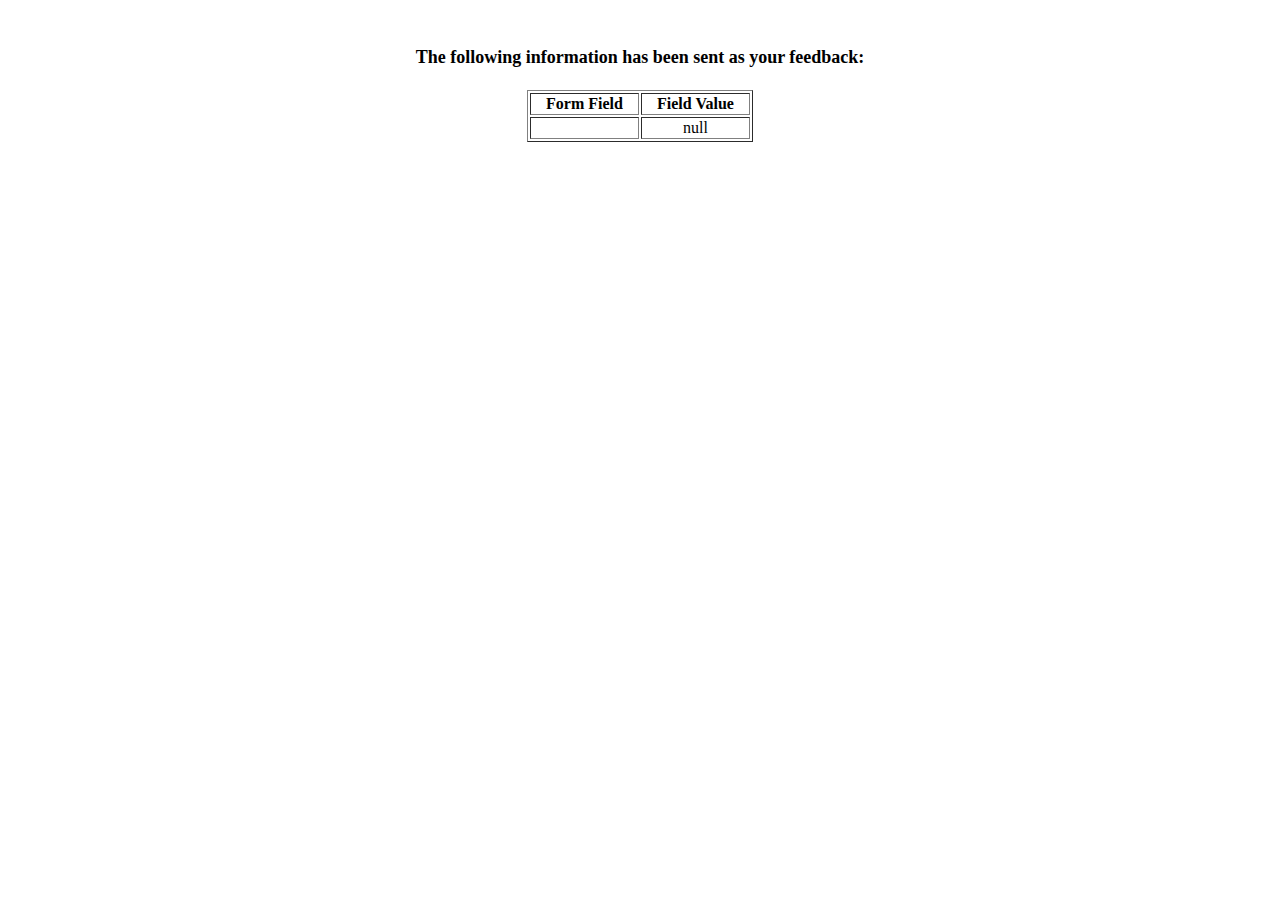
<file: pages/show_data.html>
<html>
<head>
<title>Feedback Sent</title>
</head>
<body>
<p align=center>&nbsp;</p>
<h1 align=center><font size="+1">The following information has been sent as your
  feedback:</font></h1>

<table border="1" align=center width="226">
  <tr>
    <th align="center">Form Field</th>
    <th align="center">Field Value</th>
  </tr>

<script language="javascript">
var args = location.search.substr(1).split('&');
for (var i = 0; i < args.length; ++i) {
  var parts = args[i].split('=');
  if (parts != null) {
    var field = parts[0];
    var value = parts[1];
    if (value == null) {
      value = "null"
    }
    else {
      value = '"' + unescape(value.replace(/\+/g, ' ')) + '"';
    }

    document.writeln('<tr><td align="center">' + field + '</td>');
    document.writeln('<td align="center">' + value + '</td></tr>');
  }
}
</script>

<noscript>
<tr><td>
<p>You need to turn on Javascript in your browser.</p>

<p>In Microsoft Internet Explorer 4 or greater:</p>
<ul>
<li>From the "Tools" menu (in IE 4, it's the "View" menu), select "Internet Options".</li>
<li>Click on the "Security" tab.</li>
<li>Click on the "Custom Level" button. (In IE 4, select "Custom"
and then click on "Settings...".)</li>
<li>Under "Active scripting" make sure "Enable" is selected.</li>
</ul>

<p>In Netscape version 4 or greater:</p>
<ul>
<li>From the <b>Edit</b> menu, select <b>Preferences</b>.</li>
<li>In the <b>Category</b> list on the left, click on the word "Advanced".</li>
<li>In the panel on the right, make sure "Enable JavaScript" is checked.</li>
<li>Click the <b>OK</b> button.</li>
</ul>

</td></tr>
</noscript>

</table>
</body>
</html>
</file>
